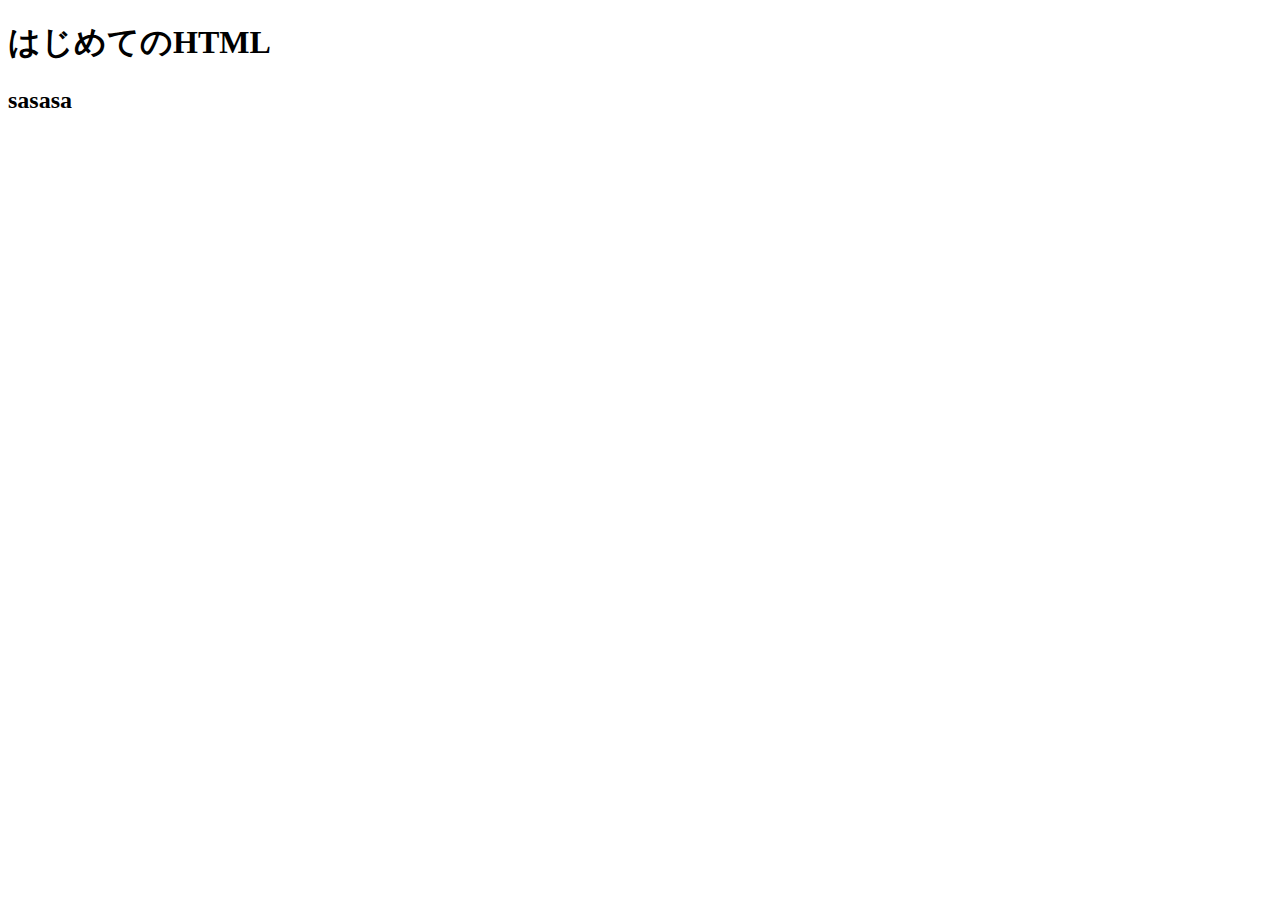
<file: saki122.github.io/index.html>
<!DOCTYPE html>
<html>
<head>
    <meta charset="utf-8">
    <meta http-equiv="X-UA-Compatible" content="IE=edge">
    <title></title>
    <link rel="stylesheet" href="">
</head>
<body>
    <h1>はじめてのHTML</h1>
    <h2>sasasa</h2>
</body>
</html>
</file>
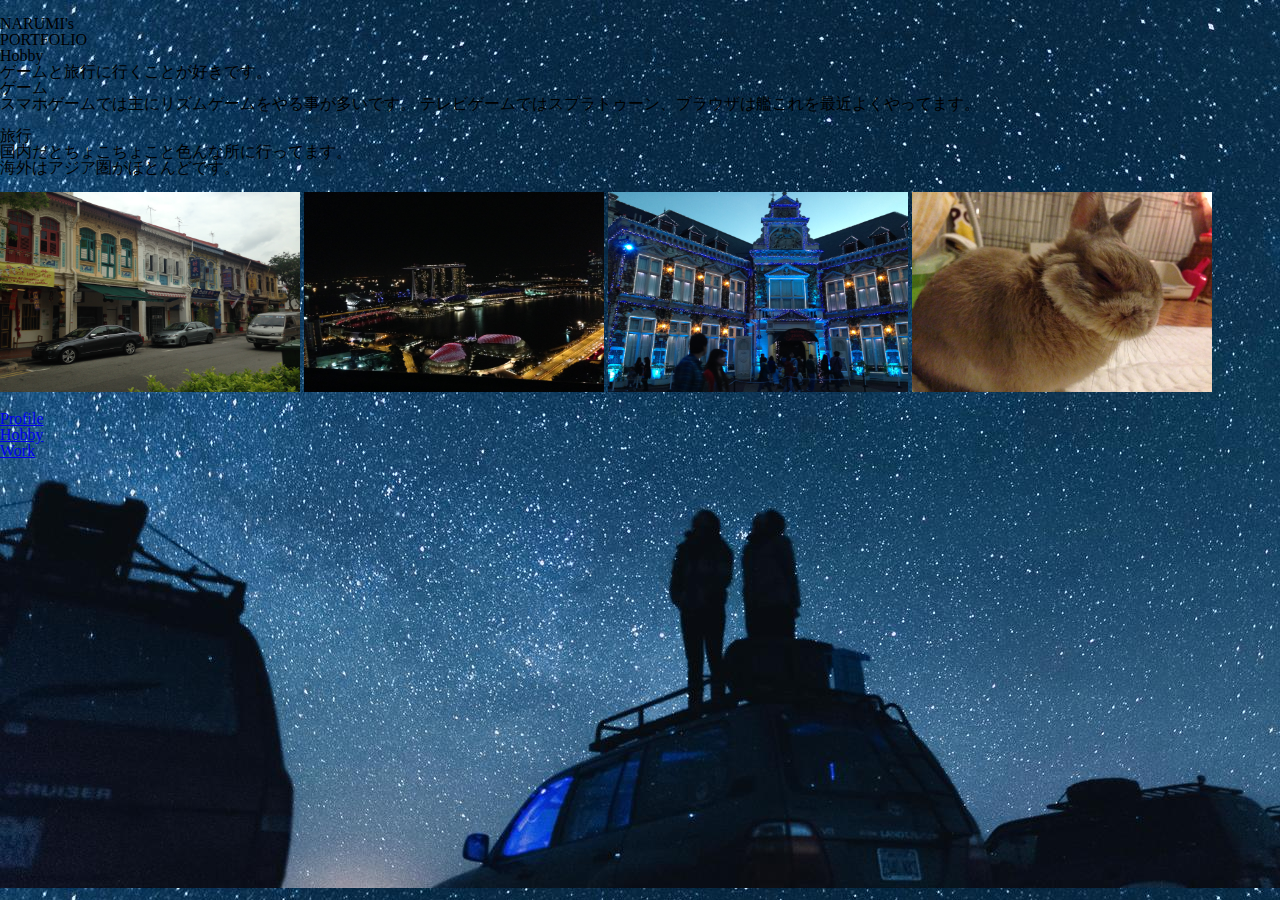
<file: hobby.html>
<!DOCTYPE html>
<html>
<head>
    <meta charset="utf-8">
    <meta http-equiv="X-UA-Compatible" content="IE=edge">
    <title>自己紹介サイト</title>
    <link rel="stylesheet" href="css/reset.css">
    <link rel="stylesheet" href="./css/style.css">
 </head>
<body>
　　<div class="wrapper">
    <div class="header">
        <p>NARUMI's
    	<p class="main-title">PORTFOLIO</p>
    	<div id=”str”></div>

    </div>
    <div class="main clearfix">
    	<div class="left-cont">
    		<p class="left-font">
    		  Hobby</p>
          <p class="left-inner">
          ゲームと旅行に行くことが好きです。
    		  </p>
          <p class="left-title">ゲーム</p>
          <p class="left-bun">
          スマホゲームでは主にリズムゲームをやる事が多いです。
          テレビゲームではスプラトゥーン、ブラウザは艦これを最近よくやってます。<br><br>
          <p class="left-title">旅行</p>
          <p class="left-bun">国内だとちょこちょこと色んな所に行ってます。<br>海外はアジア圏がほとんどです。<br><br></p>
          <div class="photo">
          <img src="img/IMG_1853.JPG" alt="" width="300" height="200">
          <img src="img/IMG_1892.JPG" alt="" width="300" height="200">
          <img src="img/IMG_1470.JPG" alt="" width="300" height="200">
          <img src="img/IMG_0012.JPG" alt="" width="300" height="200"><br><br>
          </div>
    	</div>
    	<div class="right-cont"> 
    	  <li><a href="index.html" class="right-inner">Profile</a></li>
    	  <li><a href="hobby.html" class="right-inner">Hobby</li>
    	  <li><a href="wark.html" class="right-inner">Work</li>
    	</div>
    </div>
   </div>
</body>
</html>
</file>
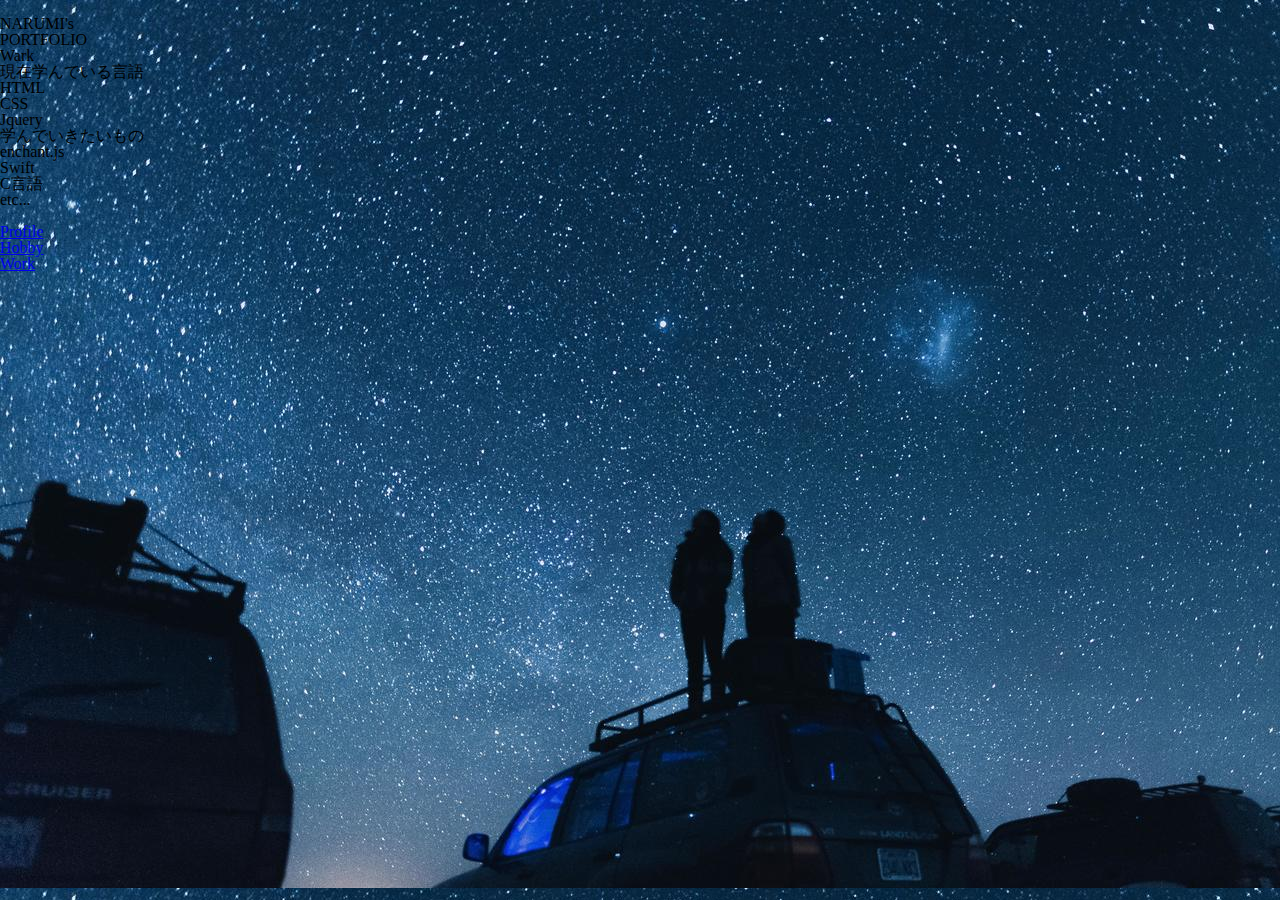
<file: wark.html>
<!DOCTYPE html>
<html>
<head>
    <meta charset="utf-8">
    <meta http-equiv="X-UA-Compatible" content="IE=edge">
    <title>自己紹介サイト</title>
    <link rel="stylesheet" href="css/reset.css">
    <link rel="stylesheet" href="./css/style.css">
 </head>
<body>
　　<div class="wrapper">
    <div class="header">
        <p>NARUMI's
    	<p class="main-title">PORTFOLIO</p>
    	<div id=”str”></div>

    </div>
    <div class="main clearfix">
    	<div class="left-cont">
    		<p class="left-font">
    		  Wark<br>
    		  </p>
    		  <p class="left-title">現在学んでいる言語</p>
    		  <p class="left-bun">HTML<br>
          CSS<br>
          Jquery</p>
    		  <p class="left-title">学んでいきたいもの</p>
    		  <p class="left-bun">enchant.js<br>
          Swift<br>
          C言語<br>
          etc...<br><br></p>
    	</div>
    	<div class="right-cont"> 
    	  <li><a href="index.html" class="right-inner">Profile</a></li>
    	  <li><a href="hobby.html" class="right-inner">Hobby</li>
    	  <li><a href="wark.html" class="right-inner">Work</li>
    	</div>
    </div>
   </div>
</body>
</html>
</file>
<file: css/style.css>
body {
	background-image: url(../img/MIYA151230409796_TP_V.jpg);
}
</file>
